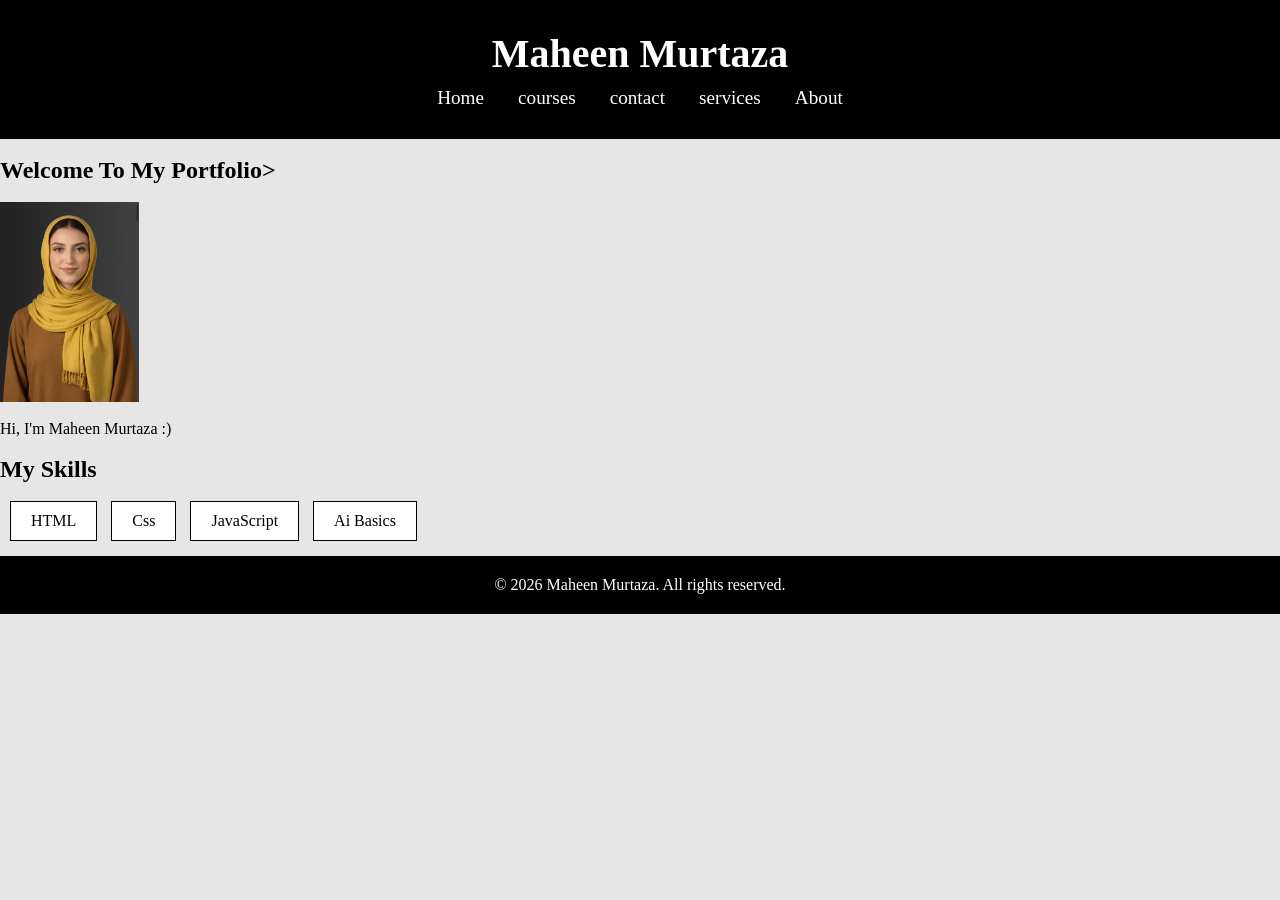
<file: index.html>
<HEAD>
<!DOCTYPE html>
<html lang="en">
<head>
 <link rel="stylesheet" href="style.css">
    <title>Document</title>
</head>
<body>
    <header>
<h1> Maheen Murtaza</h1>
<nav>
<a href="index.html">Home</a>
<a href="courses.html">courses</a>
<a href="contact.html">contact</a>
<a href="services.html">services</a>
<a href="about.html">About</a>

</nav>

    </header>
    <br>
<div class="section">
    <h2>Welcome To My Portfolio></h2>
    <br>
<div class="image-box">
  <img src="Assests/Pfp.jpeg" alt="">
</div>
  <br>
   <p>Hi, I'm Maheen Murtaza :)</p>
</div>
  <div class="section">
    <br>
    <h2> My Skills</h2>
    <br>
<button>HTML</button>
<BUtton>Css</BUtton>
<button>JavaScript</button>
<button>Ai Basics</button>
</div>
<footer>
    <p>&copy; 2026 Maheen Murtaza. All rights reserved.</p>
</footer>
</body>
</file>
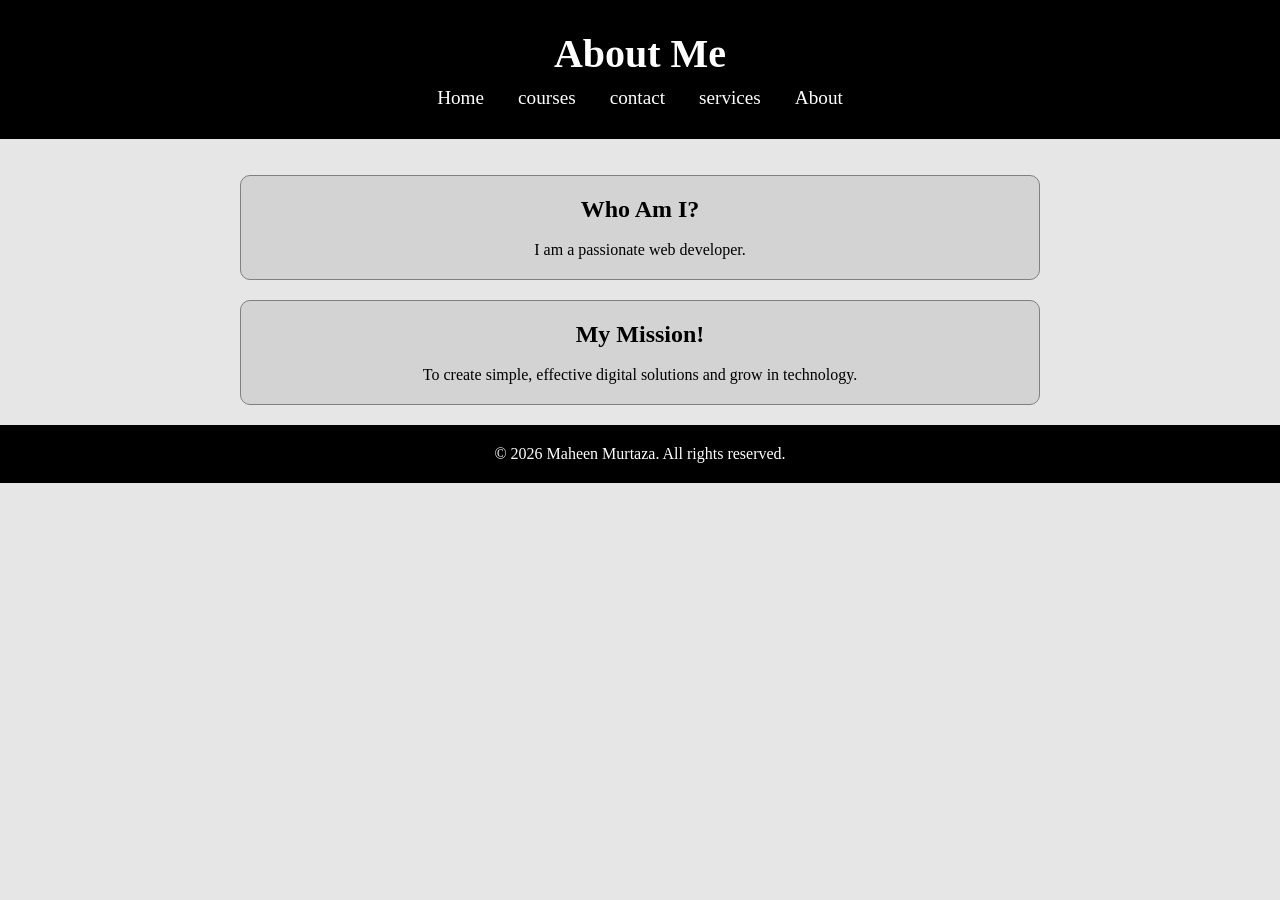
<file: about.html>
<HEAD>
<!DOCTYPE html>
<html lang="en">
<head>
<link rel="stylesheet" href="style.css">
    <title>Document</title>
</head>
<body>
     <header>
<h1> About Me</h1>
<nav>
<a href="index.html">Home</a>
<a href="courses.html">courses</a>
<a href="contact.html">contact</a>
<a href="services.html">services</a>
<a href="about.html">About</a>
</nav>
</header>
<br><br>
<div class="container0">
    <div class="card">
        <h2>Who Am I?</h2>
        <br>
        <P>I am a passionate web developer.</P>
    </div>
    <div class="card">
        <h2>My Mission!</h2>
        <br>
        <p>To create simple, effective digital solutions and grow in technology.</p>

    </div>



</div>
<footer>
    <p>&copy; 2026 Maheen Murtaza. All rights reserved.</p>
</footer>
</body>
</file>
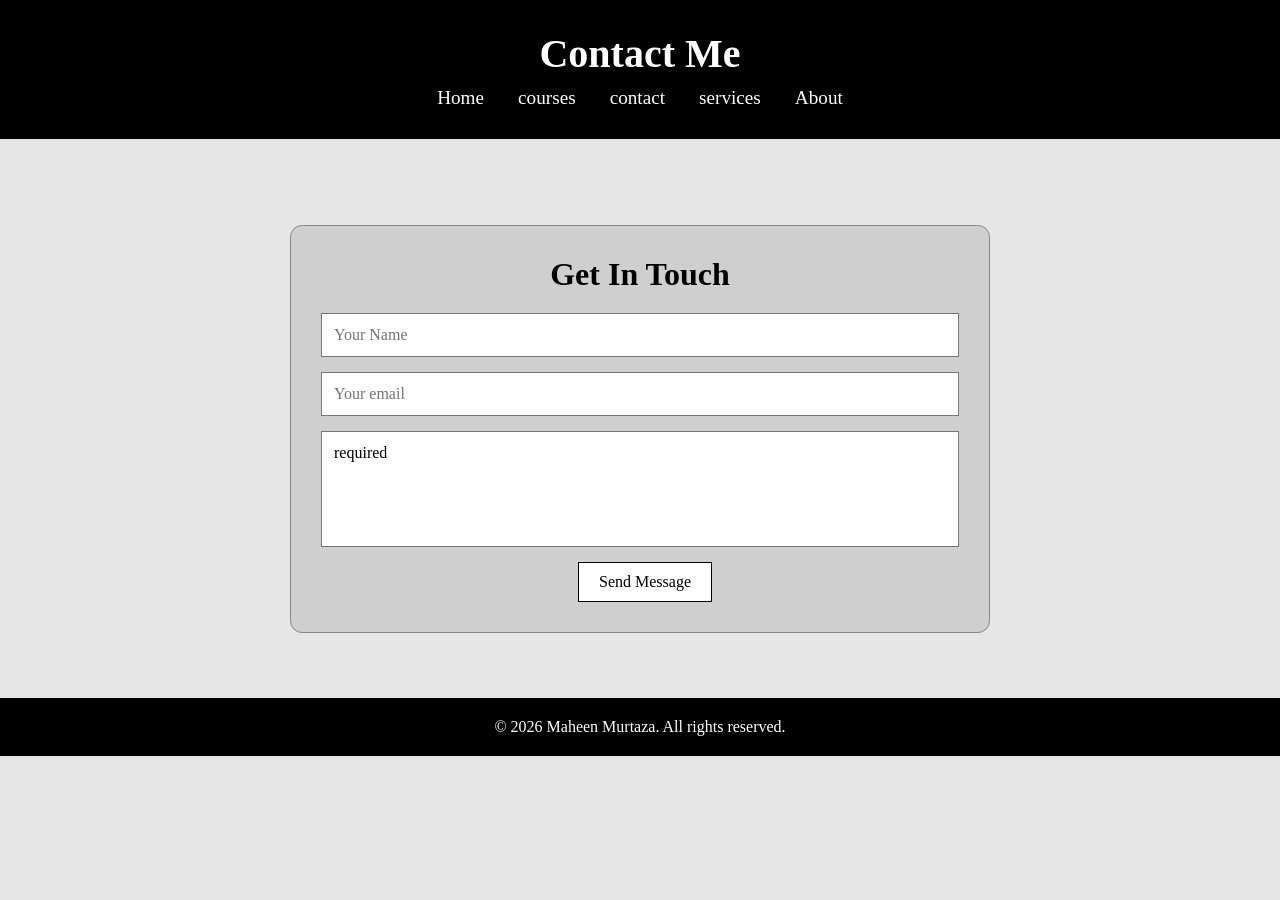
<file: contact.html>
<HEAD>
<!DOCTYPE html>
<html lang="en">
<head>
 <link rel="stylesheet" href="style.css">
    <title>Document</title>
</head>
<body>
    <header>
<h1> Contact Me</h1>
<nav>
<a href="index.html">Home</a>
<a href="courses.html">courses</a>
<a href="contact.html">contact</a>
<a href="services.html">services</a>
<a href="about.html">About</a>
</nav>
</header>
<br><br>
<section class="contact section">
    <div class="contact-card">
        <h2>Get In Touch</h2>
        <form>
            <input type="text" placeholder="Your Name" required>
              <input type="email" placeholder="Your email" required>
              <textarea placeholder="Your Message" rows="5">required</textarea>
              <button type="submit">Send Message</button>

        </form>

    </div>

</section>
<footer>
    <p>&copy; 2026 Maheen Murtaza. All rights reserved.</p>
</footer>
</body>
</file>
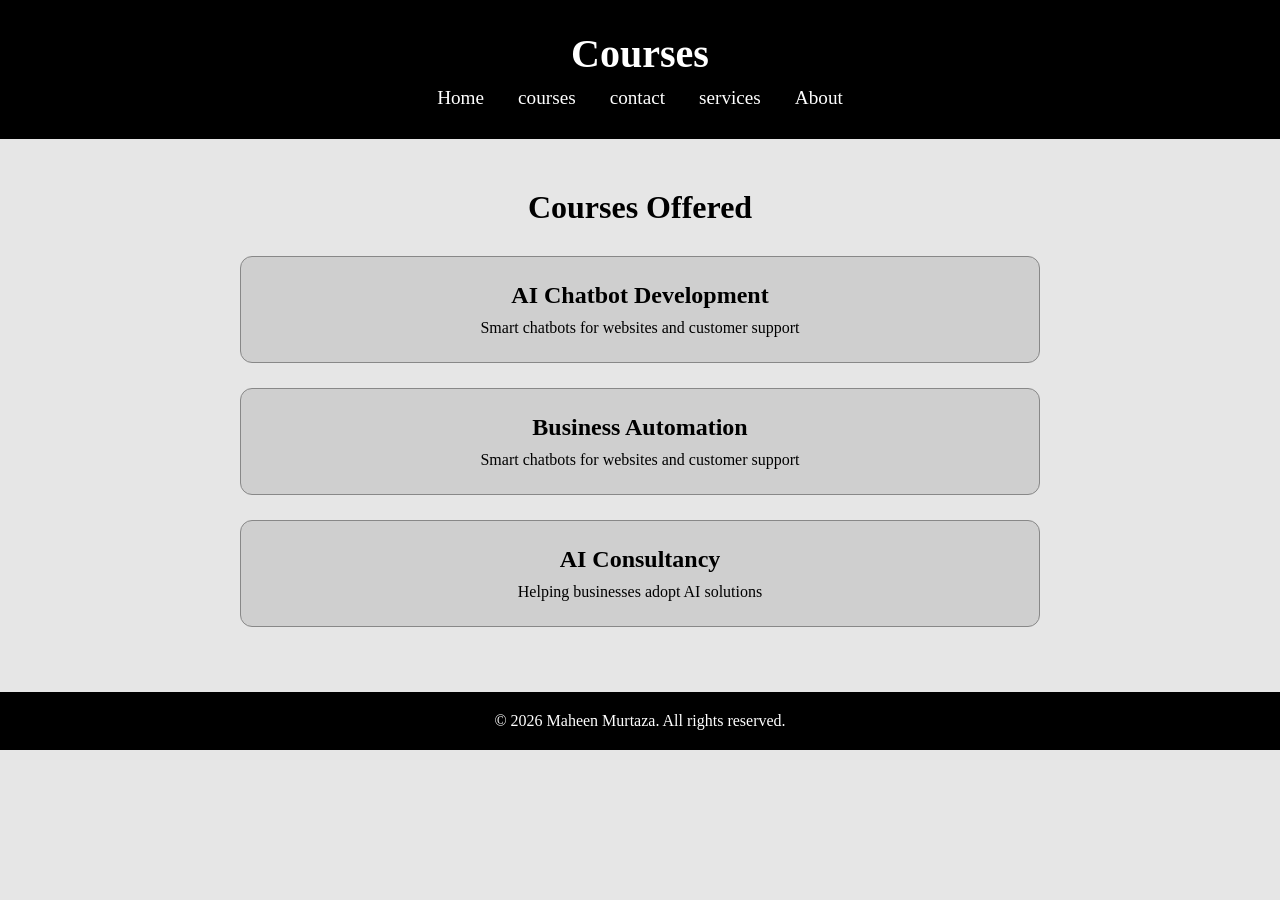
<file: courses.html>
<HEAD>
<!DOCTYPE html>
<html lang="en">
<head>
    <link rel="stylesheet" href="style.css">
  <title>Courses</title>
</head>
<body>

<header>
  <h1>Courses</h1>
  <nav>
    <a href="index.html">Home</a>
    <a href="courses.html">courses</a>
    <a href="contact.html">contact</a>
    <a href="services.html">services</a>
    <a href="about.html">About</a>
  </nav>
</header>

<section class="courses-section">
  <h2>Courses Offered</h2>

  <div class="courses-container">

    <div class="course-card">
      <h3>AI Chatbot Development</h3>
      <p>Smart chatbots for websites and customer support</p>
    </div>

    <div class="course-card">
      <h3>Business Automation</h3>
      <p>Smart chatbots for websites and customer support</p>
    </div>

    <div class="course-card">
      <h3>AI Consultancy</h3>
      <p>Helping businesses adopt AI solutions</p>
    </div>

  </div>
</section>
<footer>
    <p>&copy; 2026 Maheen Murtaza. All rights reserved.</p>
</footer>

</body>
</file>
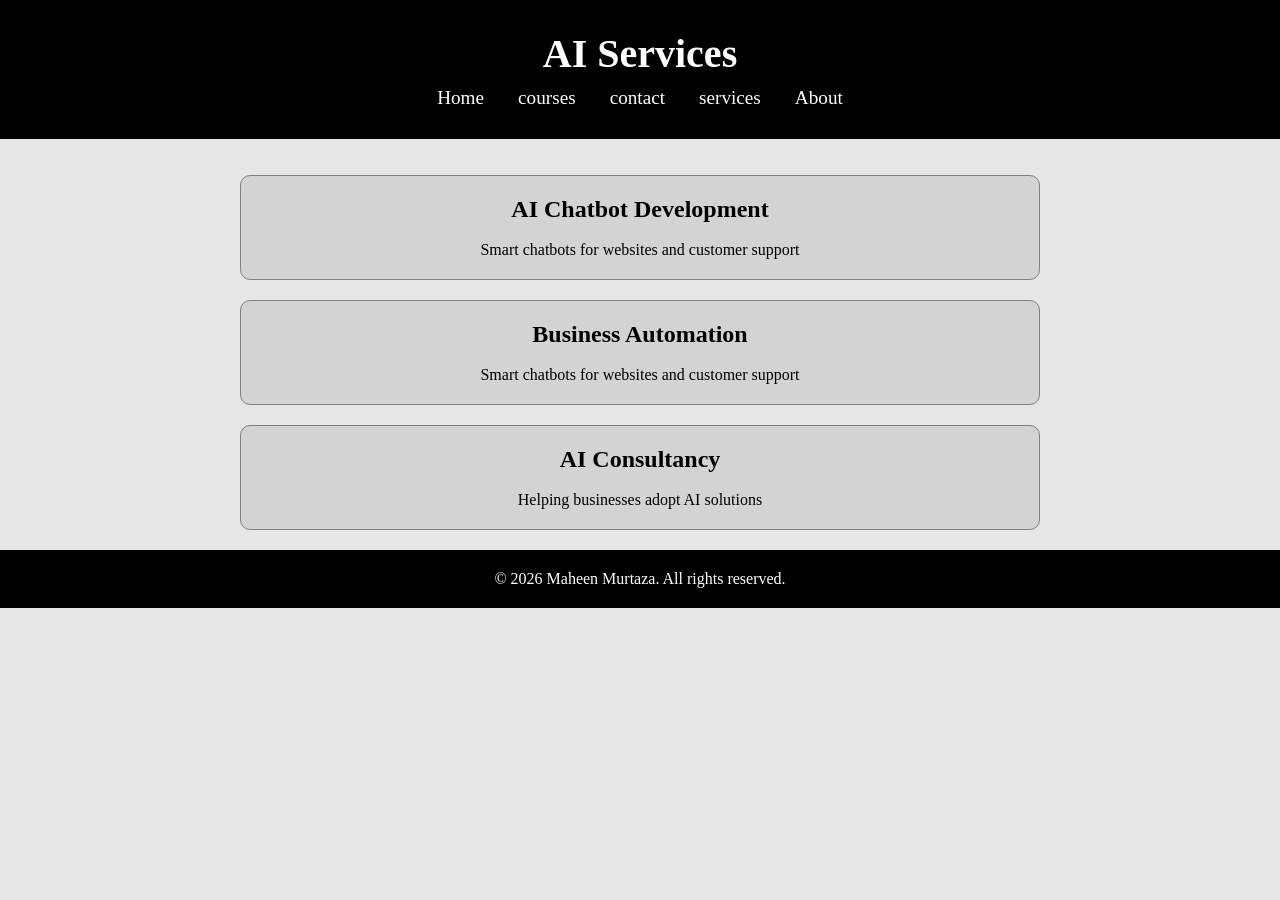
<file: services.html>
<HEAD>
<!DOCTYPE html>
<html lang="en">
<head>

    <title>Document</title>
    <link rel="stylesheet" href="style.css">
</head>
<body>
     <header>
<h1> AI Services</h1>
<nav>
<a href="index.html">Home</a>
<a href="courses.html">courses</a>
<a href="contact.html">contact</a>
<a href="services.html">services</a>
<a href="about.html">About</a>
</nav>
</header>
<br><br>
<div class="container">
    <div class="card">
        <h2> AI Chatbot Development</h2>
        <br>
        <p>Smart chatbots for websites and customer support</p>
    </div>
<div class="card">
    <h2>Business Automation</h2>
    <br>
    <p>Smart chatbots for websites and customer support</p>
</div>
<div class="card">
    <h2>AI Consultancy</h2>
    <br>
    <p>Helping businesses adopt AI solutions</p>

</div>
</div>
<footer>
    <p>&copy; 2026 Maheen Murtaza. All rights reserved.</p>
</footer>
</body>
</file>
<file: style.css>
header {
background-color: black;
color: white;
text-align: center;
padding: 20px;
}
nav a{
    color: white;
    text-decoration: none;
    font-size: 20px;
    margin: 0 12px;
}
nav a:hover{
    color: yellow;
}
button
{
background-color: white;
border: 1px solid black;
font-size: 20px;
margin-left: 10px;
padding: 10px;
}
footer{
    background-color: black;
    color: white;
    text-align: center;
    padding: 20px;
    margin-top: 15px;
}
.image-box {
  text-align: left;
}

.image-box img {
  display: block;
  margin: 0;   
  height: 200px;     
}
.container {
  text-align: left;
}
.container{
max-width: 800px;
margin: auto;
}
.card{
    background-color: lightgrey;
    border: 1px solid gray;
    border-radius: 10px;
    padding: 20px 25px;
    margin-bottom: 20px;
    align-items: left;
    text-align: left;

}
.container0{
max-width: 800px;
margin: auto;
}
.card{
    background-color: lightgrey;
    border: 1px solid gray;
    border-radius: 10px;
    padding: 20px 25px;
    margin-bottom: 20px;
    align-items: left;
    text-align: left;
}
.contact section{
background: white;
padding: 50px 20px;
display: flex;
}
* {
  margin: 0;
  padding: 0;
  box-sizing: border-box;
  font-family: Georgia, 'Times New Roman', Times, serif;
}

body {
  background-color: #e6e6e6;
}

/* Header */
header {
  background-color: #000;
  color: #fff;
  text-align: center;
  padding: 30px 0;
}

header h1 {
  font-size: 2.5rem;
  margin-bottom: 10px;
}

/* Navigation */
nav a {
  color: #fff;
  text-decoration: none;
  margin: 0 15px;
  font-size: 1.2rem;
}

nav a:hover {
  text-decoration: underline;
}

/* Section spacing */
.contact.section {
  padding: 50px 20px;
}

.contact-card {
  background-color: #cfcfcf;
  max-width: 700px;
  margin: auto;
  padding: 30px;
  border-radius: 12px;
  border: 1px solid #888;
  text-align: center;
}

/* Heading */
.contact-card h2 {
  font-size: 2rem;
  margin-bottom: 20px;
}

/* Form layout */
form {
  display: flex;
  flex-direction: column;
  gap: 15px;
}

/* Inputs */
input,
textarea {
  width: 100%;
  padding: 12px;
  border: 1px solid #777;
  font-size: 1rem;
}

/* Textarea */
textarea {
  resize: none;
}

/* Button */
button {
  width: fit-content;
  padding: 10px 20px;
  border: 1px solid #000;
  background-color: #fff;
  cursor: pointer;
  font-size: 1rem;
  align-self: center;
}
/* Reset */
* {
  margin: 0;
  padding: 0;
  box-sizing: border-box;
  font-family: Georgia, 'Times New Roman', Times, serif;
}

/* Body */
body {
  background-color: #e6e6e6;
}

/* Header */
header {
  background-color: #000;
  color: #fff;
  text-align: center;
  padding: 30px 0;
}

header h1 {
  font-size: 2.5rem;
  margin-bottom: 10px;
}

/* Navigation */
nav a {
  color: #fff;
  text-decoration: none;
  margin: 0 15px;
  font-size: 1.2rem;
}

nav a:hover {
  text-decoration: underline;
}

/* Section */
.courses-section {
  padding: 50px 20px;
  text-align: center;
}

.courses-section h2 {
  font-size: 2rem;
  margin-bottom: 30px;
}

/* Container */
.courses-container {
  display: flex;
  flex-direction: column;
  gap: 25px;
  max-width: 800px;
  margin: auto;
}

/* Cards (same style as About & Contact) */
.course-card {
  background-color: #cfcfcf;
  padding: 25px;
  border-radius: 12px;
  border: 1px solid #888;
}

.course-card h3 {
  font-size: 1.5rem;
  margin-bottom: 10px;
}

.course-card p {
  font-size: 1rem;
}
header {
background-color: black;
color: white;
text-align: center;
padding: 20px;
}
nav a{
    color: white;
    text-decoration: none;
    font-size: 20px;
    margin: 0 12px;
}
nav a:hover{
    color: yellow;
}
button
{
background-color: white;
border: 1px solid black;
font-size: 20px;
margin-left: 10px;
padding: 10px;
}
footer{
    background-color: black;
    color: white;
    text-align: center;
    padding: 20px;
    margin-top: 15px;
}
.container{
max-width: 800px;
margin: auto;
}
.card{
    background-color: lightgrey;
    border: 1px solid gray;
    border-radius: 10px;
    padding: 20px 25px;
    margin-bottom: 20px;
    align-items: center;
    text-align: center;

}
.container0{
max-width: 800px;
margin: auto;
}
.card{
    background-color: lightgrey;
    border: 1px solid gray;
    border-radius: 10px;
    padding: 20px 25px;
    margin-bottom: 20px;
    align-items: center;
    text-align: center;
}
.contact section{
background: white;
padding: 50px 20px;
display: flex;
}
* {
  margin: 0;
  padding: 0;
  box-sizing: border-box;
  font-family: Georgia, 'Times New Roman', Times, serif;
}

body {
  background-color: #e6e6e6;
}

/* Header */
header {
  background-color: #000;
  color: #fff;
  text-align: center;
  padding: 30px 0;
}

header h1 {
  font-size: 2.5rem;
  margin-bottom: 10px;
}

/* Navigation */
nav a {
  color: #fff;
  text-decoration: none;
  margin: 0 15px;
  font-size: 1.2rem;
}

nav a:hover {
  text-decoration: underline;
}

/* Section spacing */
.contact.section {
  padding: 50px 20px;
}

.contact-card {
  background-color: #cfcfcf;
  max-width: 700px;
  margin: auto;
  padding: 30px;
  border-radius: 12px;
  border: 1px solid #888;
  text-align: center;
}

/* Heading */
.contact-card h2 {
  font-size: 2rem;
  margin-bottom: 20px;
}

/* Form layout */
form {
  display: flex;
  flex-direction: column;
  gap: 15px;
}

/* Inputs */
input,
textarea {
  width: 100%;
  padding: 12px;
  border: 1px solid #777;
  font-size: 1rem;
}

/* Textarea */
textarea {
  resize: none;
}

/* Button */
button {
  width: fit-content;
  padding: 10px 20px;
  border: 1px solid #000;
  background-color: #fff;
  cursor: pointer;
  font-size: 1rem;
  align-self: center;
}
/* Reset */
* {
  margin: 0;
  padding: 0;
  box-sizing: border-box;
  font-family: Georgia, 'Times New Roman', Times, serif;
}

/* Body */
body {
  background-color: #e6e6e6;
}

/* Header */
header {
  background-color: #000;
  color: #fff;
  text-align: center;
  padding: 30px 0;
}

header h1 {
  font-size: 2.5rem;
  margin-bottom: 10px;
}

/* Navigation */
nav a {
  color: #fff;
  text-decoration: none;
  margin: 0 15px;
  font-size: 1.2rem;
}

nav a:hover {
  text-decoration: underline;
}

/* Section */
.courses-section {
  padding: 50px 20px;
  text-align: center;
}

.courses-section h2 {
  font-size: 2rem;
  margin-bottom: 30px;
}

/* Container */
.courses-container {
  display: flex;
  flex-direction: column;
  gap: 25px;
  max-width: 800px;
  margin: auto;
}

/* Cards (same style as About & Contact) */
.course-card {
  background-color: #cfcfcf;
  padding: 25px;
  border-radius: 12px;
  border: 1px solid #888;
}

.course-card h3 {
  font-size: 1.5rem;
  margin-bottom: 10px;
}

.course-card p {
  font-size: 1rem;
}
</file>
